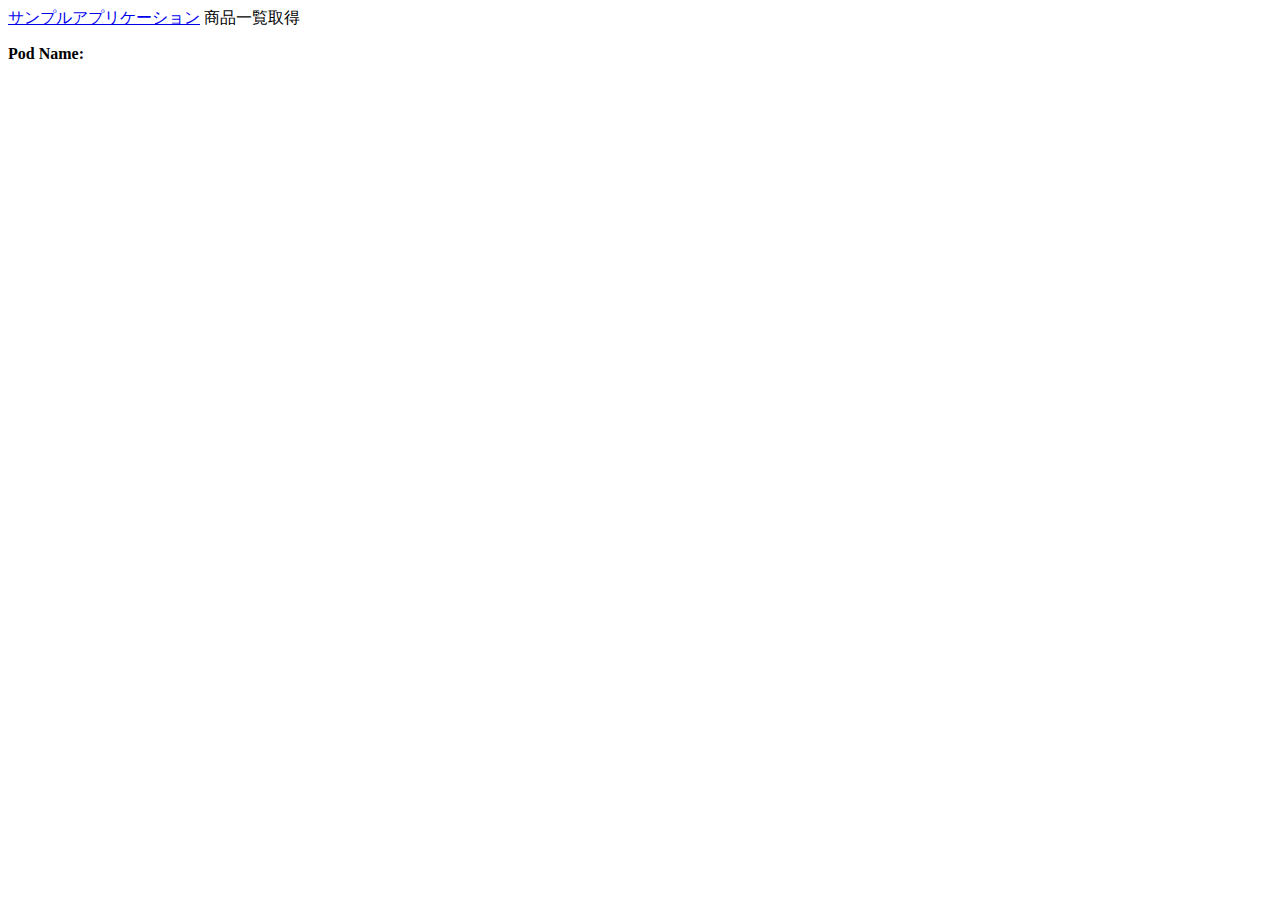
<file: samples/frontend/src/main/resources/templates/index.html>
<!DOCTYPE html>
<html lang="ja" xmlns:th="http://www.thymeleaf.org">

<head>
    <meta charset="UTF-8">
    <title>Index</title>
    <!-- <link th:href="@{/css/bootstrap.css}" rel="styleSheet" type="text/css"> -->
    <link th:href="@{/css/bootstrap.v2.css}" rel="styleSheet" type="text/css">
    <link rel="icon" href="/favicon.ico" />
</head>

<body>
    <nav class="navbar navbar-expand-lg navbar-dark bg-dark mb-5">
        <div class="container-fluid">
            <a class="navbar-brand" href="/">サンプルアプリケーション</a>
            <a th:href="@{/retry}" class="btn btn-primary">商品一覧取得</a>
        </div>
        <p th:text="${#calendars.format(#calendars.createNowForTimeZone('JST'), 'yyyy/MM/dd HH:mm')}"></p>
    </nav>

    <div class="container">
        <div class="alert alert-dismissible alert-light">
            <strong>Pod Name:</strong> <a th:text="${host}"></a>
        </div>
    </div>

</body>

</html>
</file>
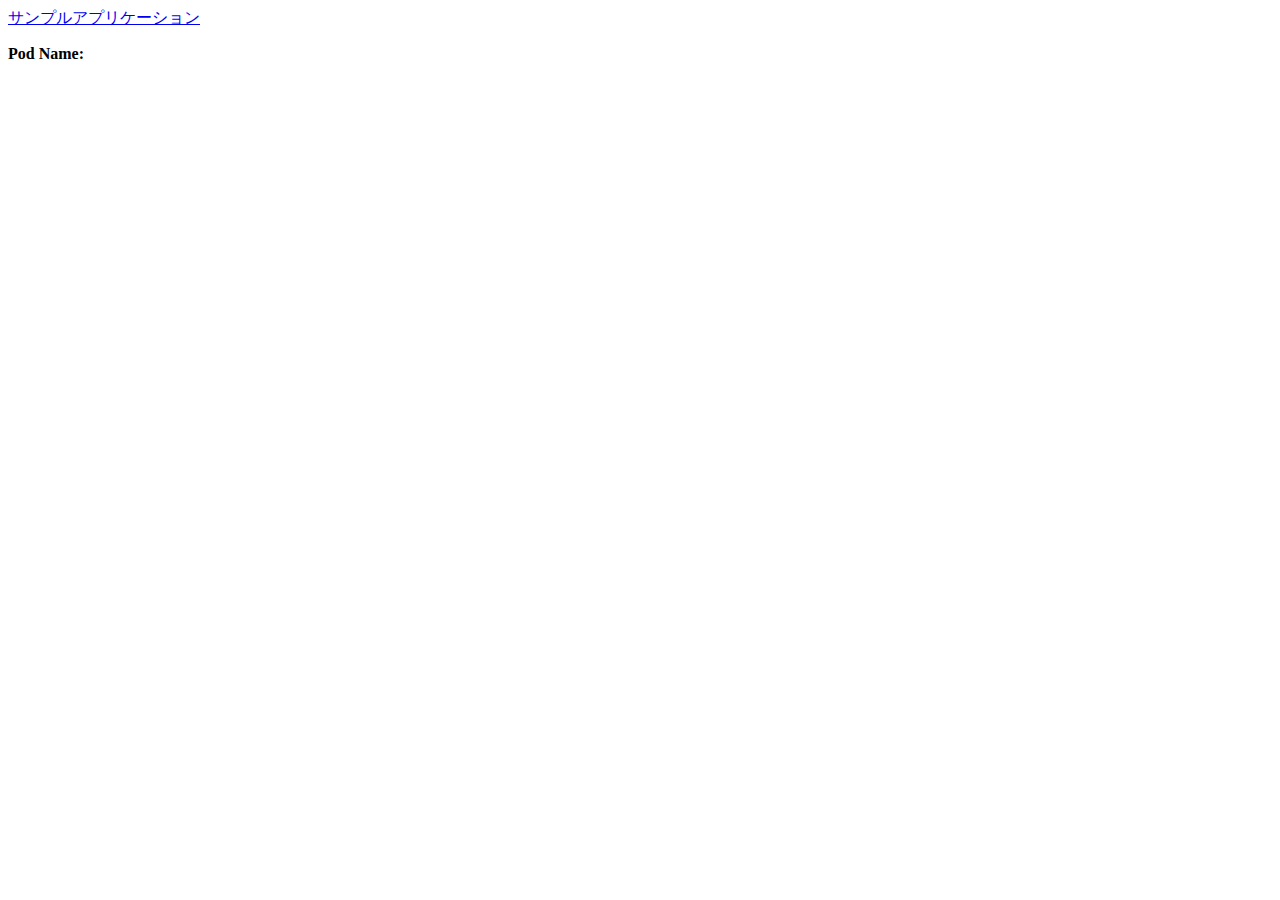
<file: samples/frontend/src/main/resources/templates/host.html>
<!DOCTYPE html>
<html lang="ja" xmlns:th="http://www.thymeleaf.org">

<head>
    <meta charset="UTF-8">
    <title>Host</title>
    <meta http-equiv="X-UA-Compatible" content="IE=edge">
    <meta name="viewport" content="width=device-width, initial-scale=1">
    <link th:href="@{/css/bootstrap.css}" rel="styleSheet" type="text/css">
    <link rel="icon" href="/favicon.ico" />
</head>

<body>
    <nav class="navbar navbar-expand-lg navbar-dark bg-dark mb-5">
        <div class="container-fluid">
            <a class="navbar-brand" href="/">サンプルアプリケーション</a>
        </div>
        <p th:text="${#calendars.format(#calendars.createNowForTimeZone('JST'), 'yyyy/MM/dd HH:mm')}"></p>
    </nav>

    <div class="container">
        <div class="alert alert-dismissible alert-light">
            <strong>Pod Name:</strong> <a th:text="${host}"></a>
        </div>
    </div>
</body>

</html>
</file>
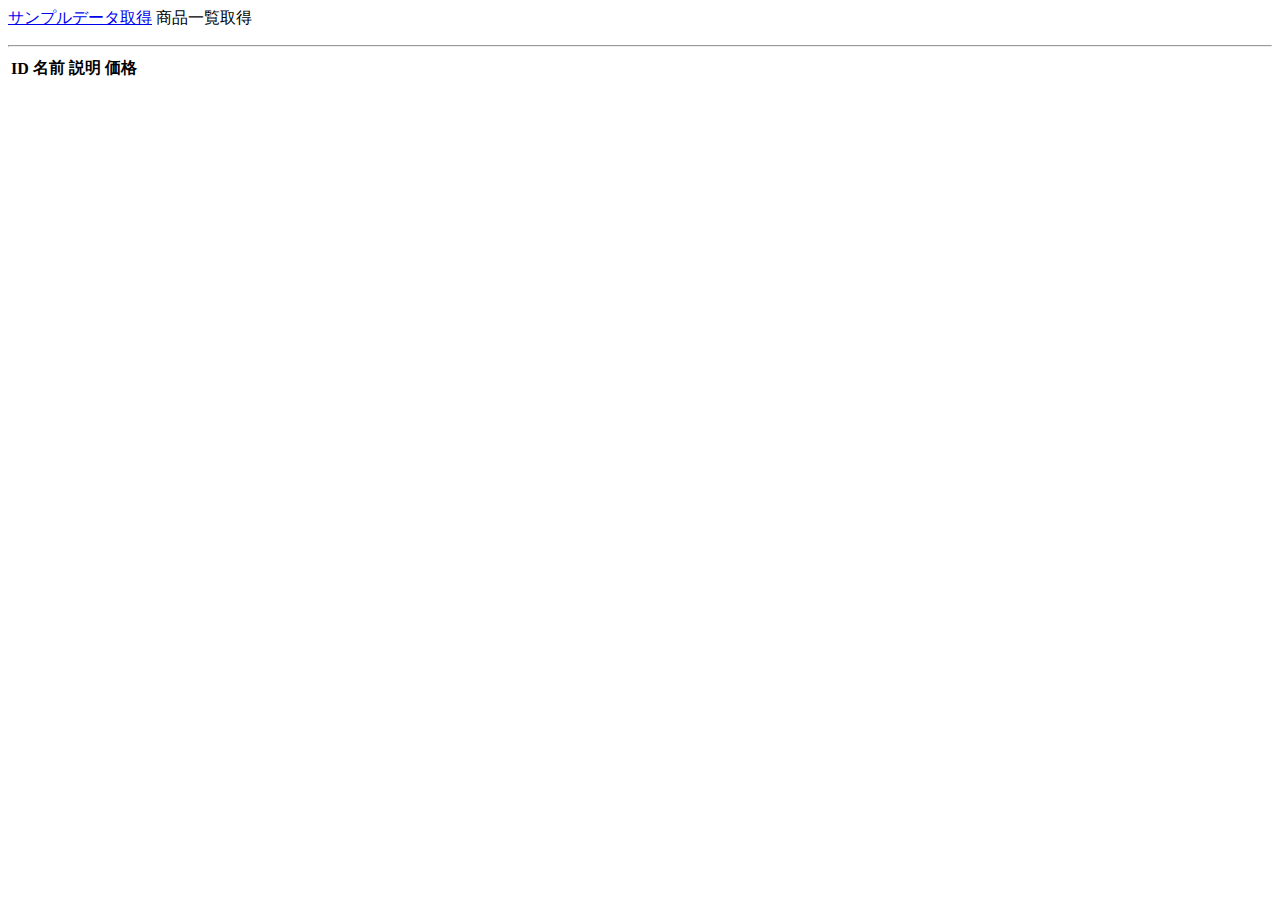
<file: samples/frontend/src/main/resources/templates/retry.html>
<!DOCTYPE html>
<html lang="ja" xmlns:th="http://www.thymeleaf.org">

<head>
    <meta charset="UTF-8">
    <title>Data</title>
    <link th:href="@{/css/bootstrap.css}" rel="styleSheet" type="text/css">
    <link rel="icon" href="/favicon.ico" />
</head>


<body>
    <nav class="navbar navbar-expand-lg navbar-dark bg-dark mb-5">
        <div class="container-fluid">
            <a class="navbar-brand" href="/">サンプルデータ取得</a>
            <a th:href="@{/retry}" class="btn btn-primary">商品一覧取得</a>
        </div>
        <p th:text="${#calendars.format(#calendars.createNowForTimeZone('JST'), 'yyyy/MM/dd HH:mm')}"></p>
    </nav>

    <div class="container">
        <hr>
        <table class="table table-hover">
            <thead>
                <tr>
                    <th>ID</th>
                    <th>名前</th>
                    <th>説明</th>
                    <th>価格</th>
                </tr>
            </thead>
            <tbody>
                <tr th:each="item : ${items}" th:object="${item}" class="align-middle">
                    <td th:text="*{id}"></td>
                    <td th:text="*{name}"></td>
                    <td th:text="*{detail}"></td>
                    <td th:text="*{price}"></td>
                </tr>
            </tbody>
        </table>
    </div>

</body>

</html>
</file>
